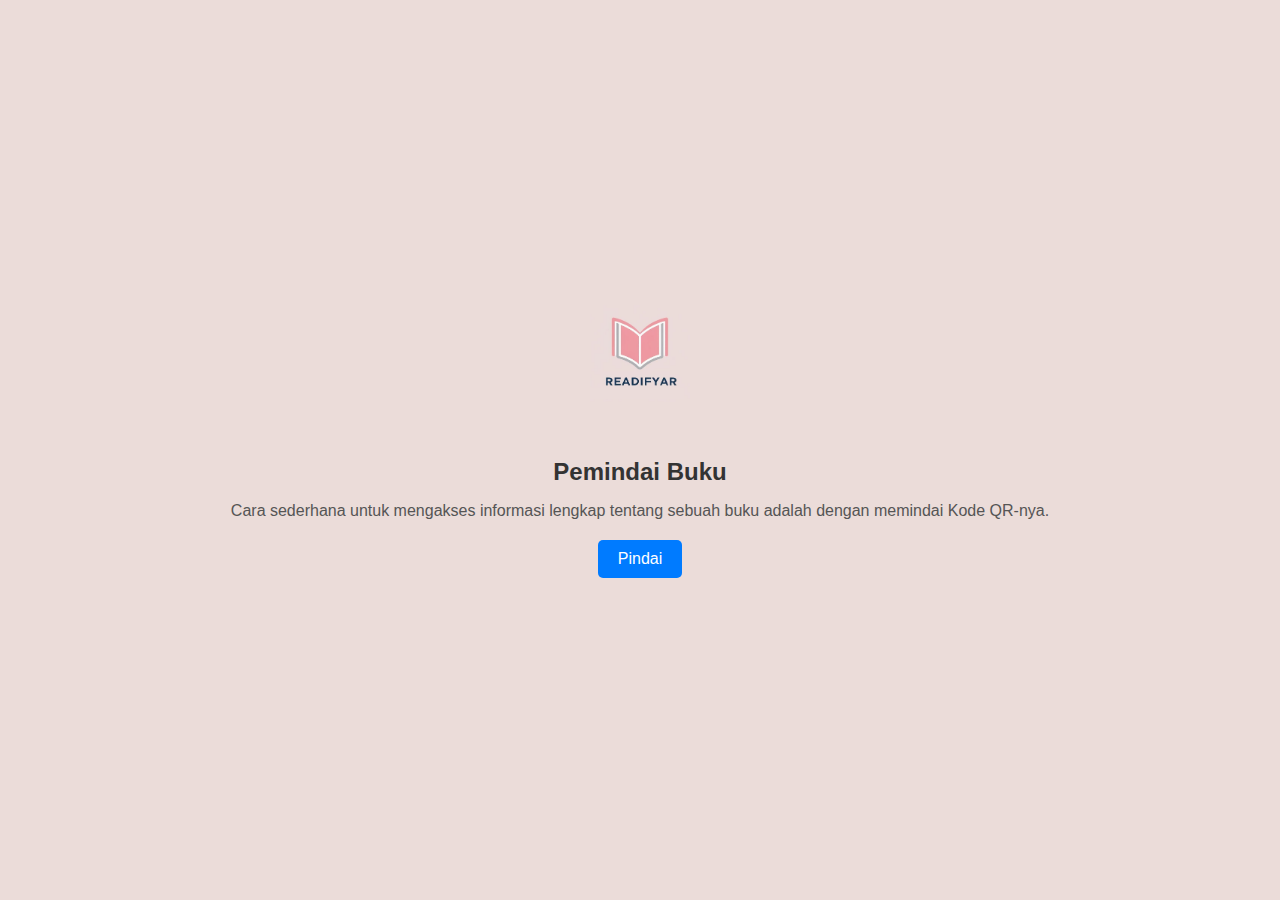
<file: index.html>
<!DOCTYPE html>
<html lang="id">
  <head>
    <meta charset="UTF-8" />
    <meta name="viewport" content="width=device-width, initial-scale=1.0" />
    <title>ReadifyAR</title>
    <link rel="stylesheet" href="./assets/styles/styles.css" />
  </head>
  <body>
    <div class="container">
      <header class="header">
        <img
          src="/assets/images/imagelogo.png"
          alt="Logo ReadifyAR"
          class="logo"
        />
      </header>

      <main class="main-content">
        <h1 class="title">Pemindai Buku</h1>
        <p class="description">
          Cara sederhana untuk mengakses informasi lengkap tentang sebuah buku
          adalah dengan memindai Kode QR-nya.
        </p>
        <button
          class="scan-button"
          onclick="window.location.href='camera.html'"
        >
          Pindai
        </button>
      </main>
    </div>
  </body>
</html>
</file>
<file: assets/styles/styles.css>
body {
  margin: 0;
  padding: 0;
  font-family: Arial, sans-serif;
  background-color: #ebdcd9;
  display: flex;
  justify-content: center;
  align-items: center;
  height: 100vh;
}

.container {
  text-align: center;
}

.header {
  margin-bottom: 20px;
}

.logo {
  width: 100px;
  height: auto;
  display: block;
  margin: 0 auto;
}

.main-content {
  padding: 20px;
}

.title {
  font-size: 24px;
  color: #333;
  margin-bottom: 10px;
}

.description {
  font-size: 16px;
  color: #555;
  margin-bottom: 20px;
}

.scan-button {
  font-size: 16px;
  color: #fff;
  background-color: #007bff;
  border: none;
  padding: 10px 20px;
  border-radius: 5px;
  cursor: pointer;
  transition: background-color 0.3s;
}

.scan-button:hover {
  background-color: #0056b3;
}
</file>
